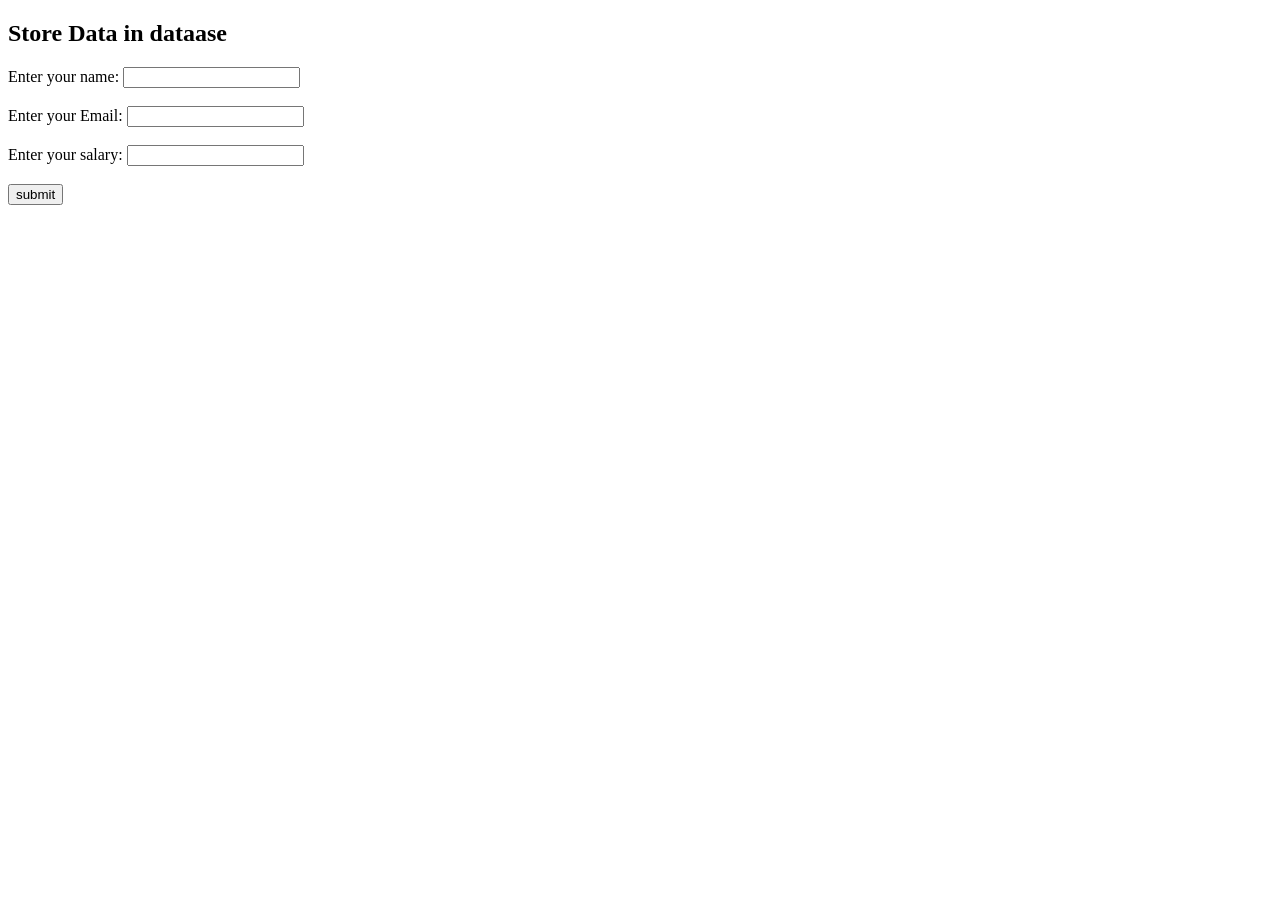
<file: sunday15-5/index.html>
<!DOCTYPE html>
<html lang="en">
<head>
    <meta charset="UTF-8">
    <meta http-equiv="X-UA-Compatible" content="IE=edge">
    <meta name="viewport" content="width=device-width, initial-scale=1.0">
    <title>connect to database</title>
</head>
<body>
    <h2>Store Data in dataase</h2>
    <form action="index.php" method="post">
        Enter your name:
        <input type="text" name="name" id="name">
        <br><br>
        Enter your Email:
        <input type="email" name="email" id="email">
        <br><br>
        Enter your salary:
        <input type="number" name="salary" id="sal">
        <br><br>
        <button type="submit" name="submit">submit</button>
    </form>
</body>
</html>
</file>
